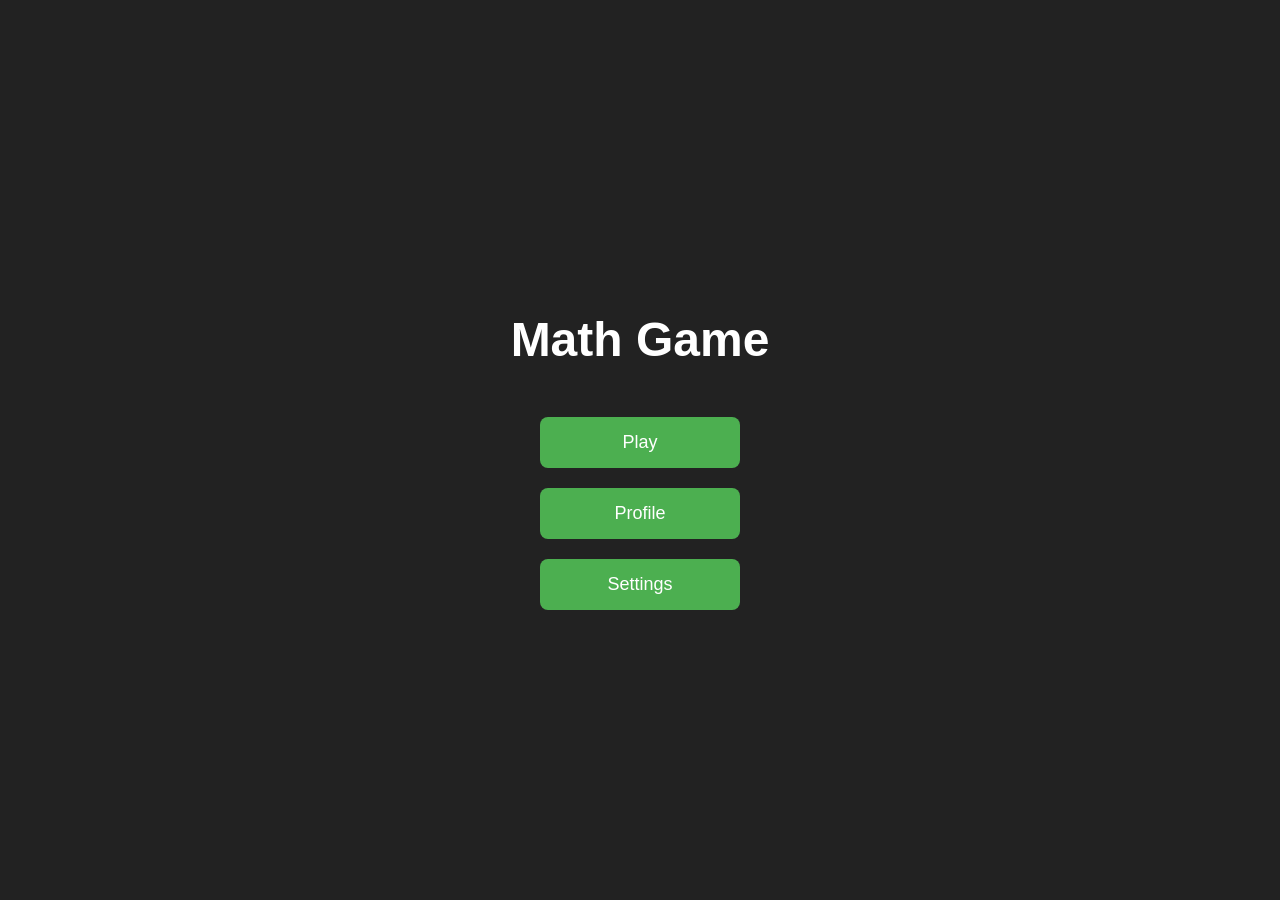
<file: index.html>
<!DOCTYPE html>
<html lang="en">
<head>
    <meta charset="UTF-8">
    <title>Math Game</title>
    <link rel="stylesheet" href="style.css">
</head>
<body>

    <div class="menu">
        <h1>Math Game</h1>

        <button class="menu-btn">Play</button>
        <button class="menu-btn">Profile</button>
        <button class="menu-btn">Settings</button>
    </div>

</body>
</html>
</file>
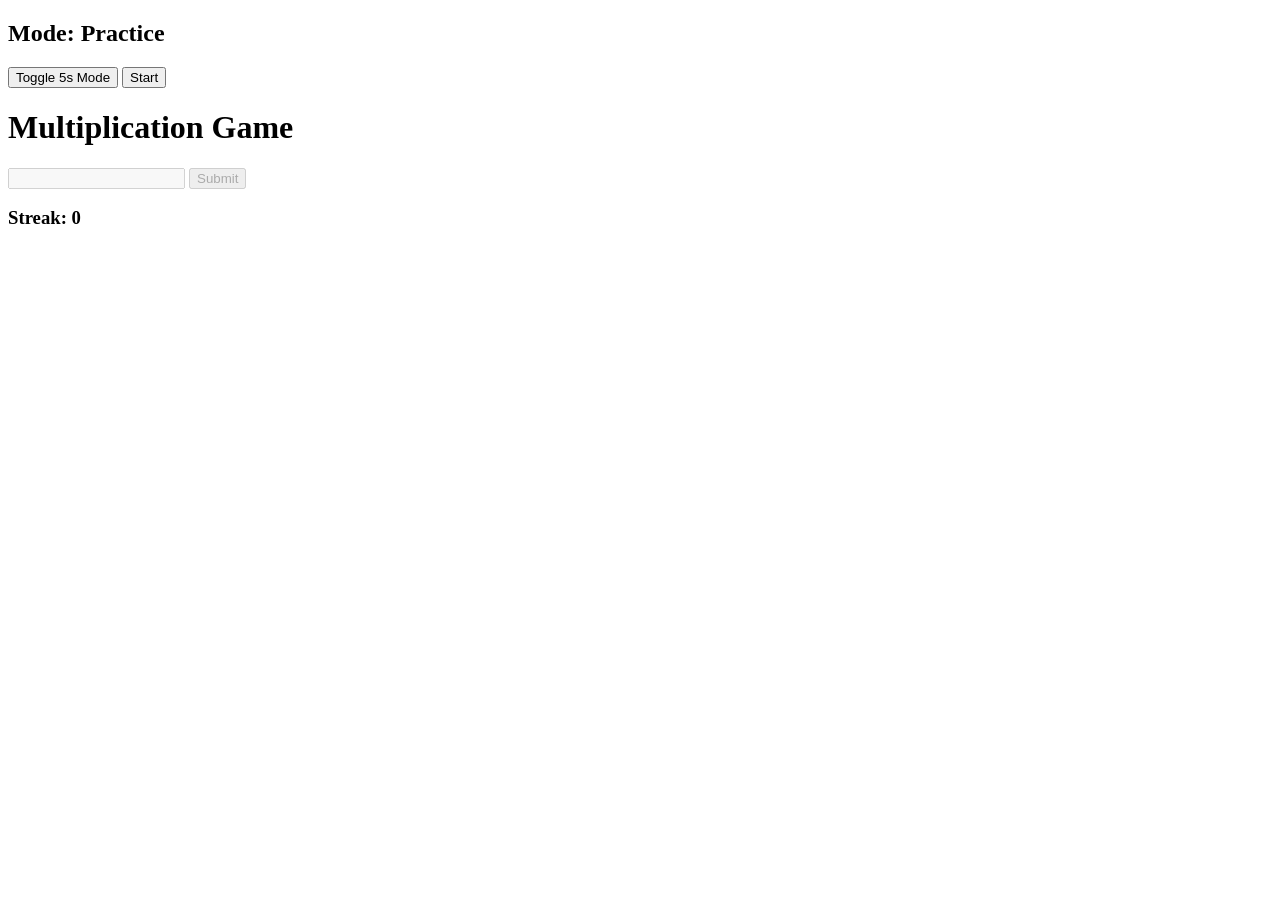
<file: game.html>
<!doctype html>
<html lang="en">
  <head>
    <meta charset="UTF-8" />
    <title>Math Game</title>
  </head>
  <body>
    <h2 id="mode">Mode: Practice</h2>
    <h3 id="timer"></h3>

    <button onclick="toggleMode()">Toggle 5s Mode</button>
    <button onclick="startGame()" id="startBtn">Start</button>

    <h1>Multiplication Game</h1>
    <p id="question"></p>
    <input type="number" id="answer" disabled />
    <button onclick="checkAnswer()" id="submitBtn" disabled>Submit</button>
    <p id="result"></p>
    <h3 id="streak">Streak: 0</h3>

    <script src="script.js"></script>
  </body>
</html>
</file>
<file: style.css>
body {
    margin: 0;
    font-family: Arial, sans-serif;
    background-color: #222;
    color: white;
}

.menu {
    display: flex;
    flex-direction: column;
    justify-content: center;
    align-items: center;
    height: 100vh;
}

h1 {
    font-size: 48px;
    margin-bottom: 40px;
}

.menu-btn {
    width: 200px;
    padding: 15px;
    margin: 10px;
    font-size: 18px;
    border: none;
    border-radius: 8px;
    background-color: #4CAF50;
    color: white;
    cursor: pointer;
}

.menu-btn:hover {
    background-color: #45a049;
}
</file>
